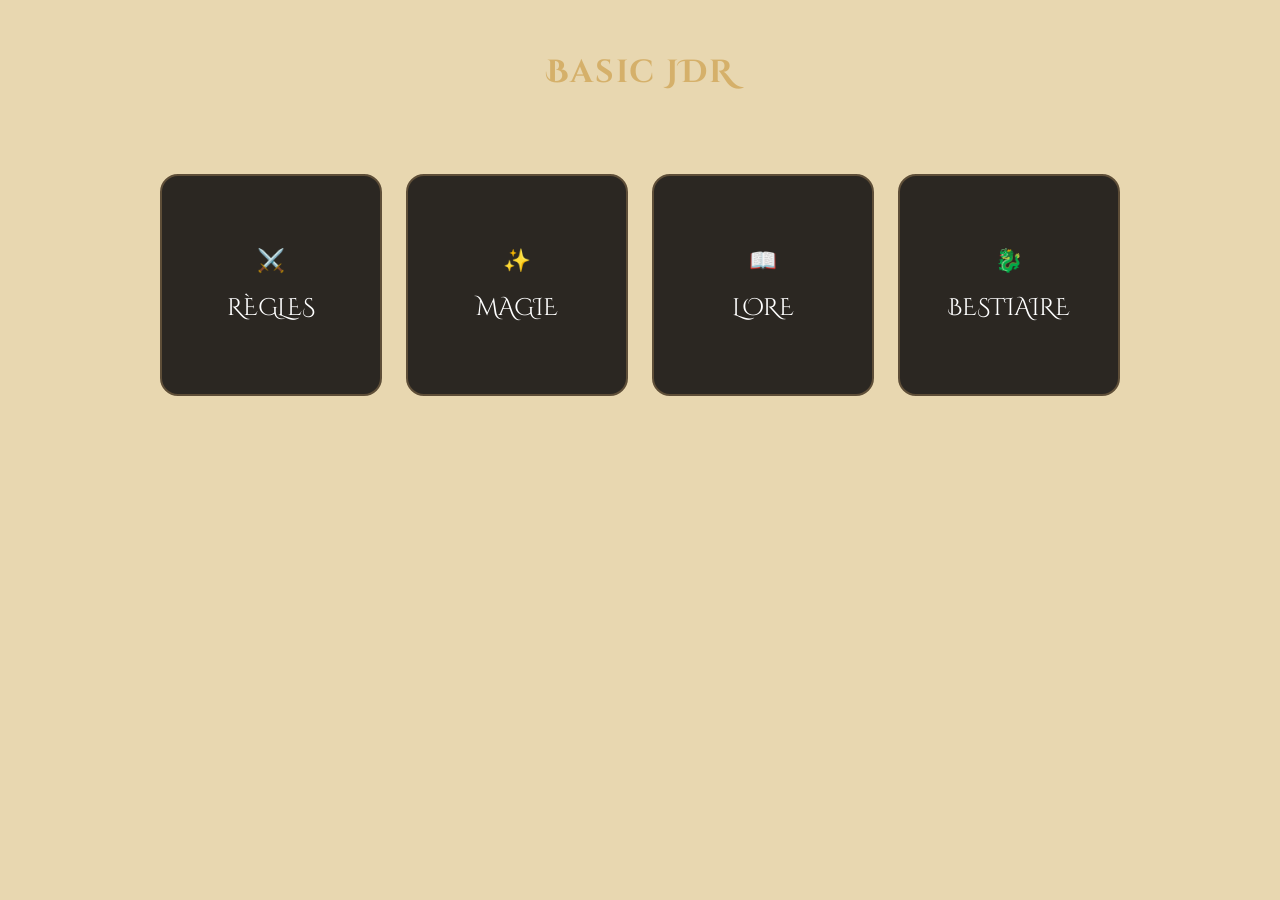
<file: index.html>
<!DOCTYPE html>
<html lang="fr">
<head>
<meta charset="UTF-8">
<meta name="viewport" content="width=device-width,initial-scale=1">
<link href="https://fonts.googleapis.com/css2?family=Cinzel+Decorative:wght@700&family=IM+Fell+English&display=swap" rel="stylesheet">
<title>Basic JDR</title>
<link rel="stylesheet" href="css/style.css">
<script defer src="js/app.js"></script>
</head>
<body>
<header><h1>Basic JDR</h1></header>
<main class="grid">
<a class="tile" href="regles.html" data-page="regles">⚔️<span>Règles</span></a>
<a class="tile" href="#" data-page="magie">✨<span>Magie</span></a>
<a class="tile" href="#" data-page="lore">📖<span>Lore</span></a>
<a class="tile" href="#" data-page="bestiaire">🐉<span>Bestiaire</span></a>
</main>
<section id="content"></section>
</body>
</html>
</file>
<file: css/style.css>
* {
  box-sizing: border-box;
}
body {
  margin: 0;
  background: #1b1815;
  color: #f4f1ea;
  font-family: Arial, sans-serif;
}
h1 {
  text-align: center;
  padding: 30px;
  color: #d5b06a;
}
.grid {
  display: grid;
  grid-template-columns: repeat(auto-fit, minmax(220px, 1fr));
  gap: 24px;
  max-width: 1000px;
  margin: 30px auto;
  padding: 20px;
}
.tile {
  aspect-ratio: 1;
  background: #2b2722;
  border: 2px solid #5e4e38;
  border-radius: 18px;
  display: flex;
  flex-direction: column;
  justify-content: center;
  align-items: center;
  color: #fff;
  text-decoration: none;
  font-size: 3rem;
  transition: 0.2s;
}
.tile span {
  font-size: 1.5rem;
  margin-top: 16px;
}
.tile:hover {
  transform: translateY(-5px);
  border-color: #d5b06a;
}
.tile {
  font-family: "Cinzel Decorative", serif;
  font-size: 1.4rem;
  text-transform: uppercase;
}
#content {
  max-width: 1000px;
  margin: 40px auto;
  padding: 20px;
}
body {
  font-family: "IM Fell English", serif;
  background: #e8d7b0;
  color: #2b1b0e;
}
h1,
h2,
h3 {
  font-family: "Cinzel Decorative", serif;
  letter-spacing: 2px;
}
</file>
